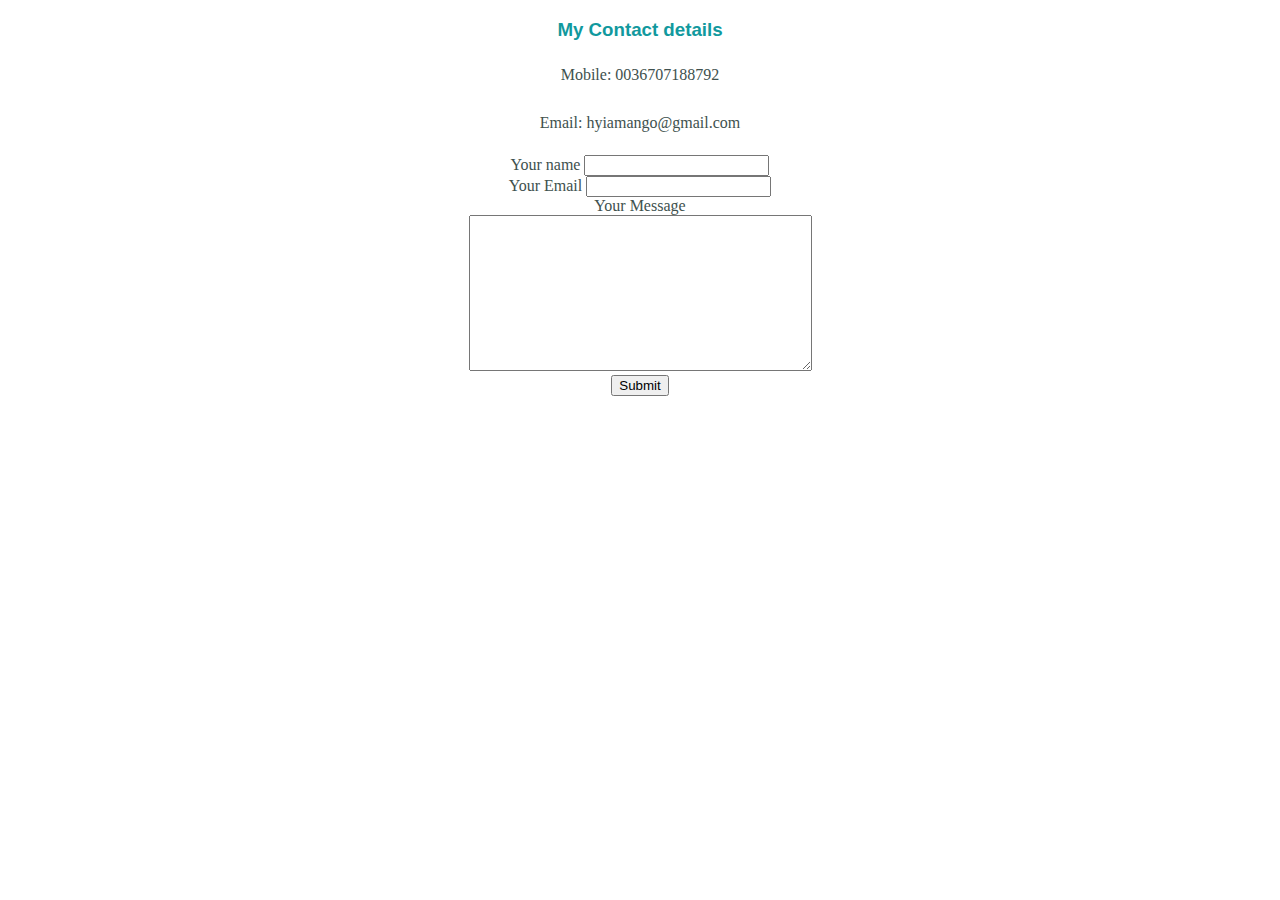
<file: contact.html>
<!DOCTYPE html>
<html lang="en" dir="ltr">
  <head>
    <meta charset="utf-8">
    <title>Contact me</title>
      <link rel="stylesheet" href="css/styles.css">
  </head>
  <body>
    <h3>My Contact details</h3>
      <p>Mobile: 0036707188792</p>
      <p>Email: hyiamango@gmail.com</p>
    <form action="mailto:hyiamango@gmail.com" method="post" enctype="text/plain">
      <label>Your name</label>
      <input type="text" name="yourName" value=""><br>
      <label>Your Email</label>
      <input type="email" name="yourEmail" value=""><br>
      <label>Your Message</label><br>
      <textarea name="yourMessage" rows="10" cols="40"></textarea><br>
      <input type="submit" name="">
    </form>
  </body>
</html>
</file>
<file: css/styles.css>
body {
  color: #40514E;
    margin: 0px;
    text-align: center;
    font-family: 'Merriweather', serif;
}
h1 {
  margin-top: 0;
  font-family: 'Sacramento', cursive;
  font-size: 5.629rem;
  /*100% = 16px = 1em, 1rem means ignore parent fontsize*/
  margin: 50px auto 0 auto;
  color: #66BFBF;
  line-height: 1;

}
h2 {
  font-family: Montserrat, sans-serif;
  font-size: 2rem;
  color: #66BFBF;
  font-weight: normal;
  padding-bottom: 10px;
}
h3 {
  font-family: Montserrat, sans-serif;
  color: #11999E;
}

a {
  color: #11999E;
  font-family: "Montserrat"; san-sarif;
  padding: 10px;
  text-decoration: none;

}

a:hover {
  color: #EAF6F6;
}

.copy {
  color: #EAF6F6;
  font-size: 10px;
  padding: 10px 0;
}

div {

}

p {
  line-height: 2;
}

hr {
  border: dotted #CEE5D0 6px;
  border-bottom: none;
  width: 4%;
  margin: 100px auto;
}

.opensap {
  color: #3B9AE1;
}

.opensap:hover {
  color: #D36B00;
}

.devicon {

  width: 40%;
  float: left;
  margin-right: 30px;
}

.dev2 {
  width: 25%;
  float: right;
  margin-left: 30px;
}


.pro {
  text-decoration: underline;
  text-decoration-color: #FEC260;
}
.intro {
  width: 30%;
  margin: auto;
}

.contact-message {
  width: 40%;
  margin: auto;
  text-align: center;
  margin: 40px auto;
}

.skills {
  margin: 0 auto 70px auto;
}


.skill-row {
  width: 50%;
  margin: auto;
  text-align: left;
}

.top-container {
  position: relative;
  padding-top: 100px;
  background-color: #D7FBE8;
  height: 100%;
  width: 100%;
}

.birds {
  position: absolute;
  width: 150px;

}

.bottom-container {
  background-color: #66BFBF;
  padding: 50px 0 20px
}

.bottom-cloud {
  width: 200px;
  height: 100px;
  position: absolute;
  left: 200px;
  bottom: 400px;
}

.mountain {
  width: 800px;
}

.top-cloud {
  width: 150px;
  height: 70px;
  position: absolute;
  top: 50px;
  right: 300px;
}



.buttonClass {
  font-size:20px;
  font-family:Arial;
  width:171px;
  height:50px;
  border-width:1px;
  color:#fff;
  border-color:rgba(253, 255, 253, 1);
  font-weight:bold;
  border-top-left-radius:8px;
  border-top-right-radius:8px;
  border-bottom-left-radius:8px;
  border-bottom-right-radius:8px;
  background: #66BFBF;
  margin-bottom: 30px;
}

.buttonClass:hover {
  background: rgba(43, 196, 173, 1)
}
</file>
